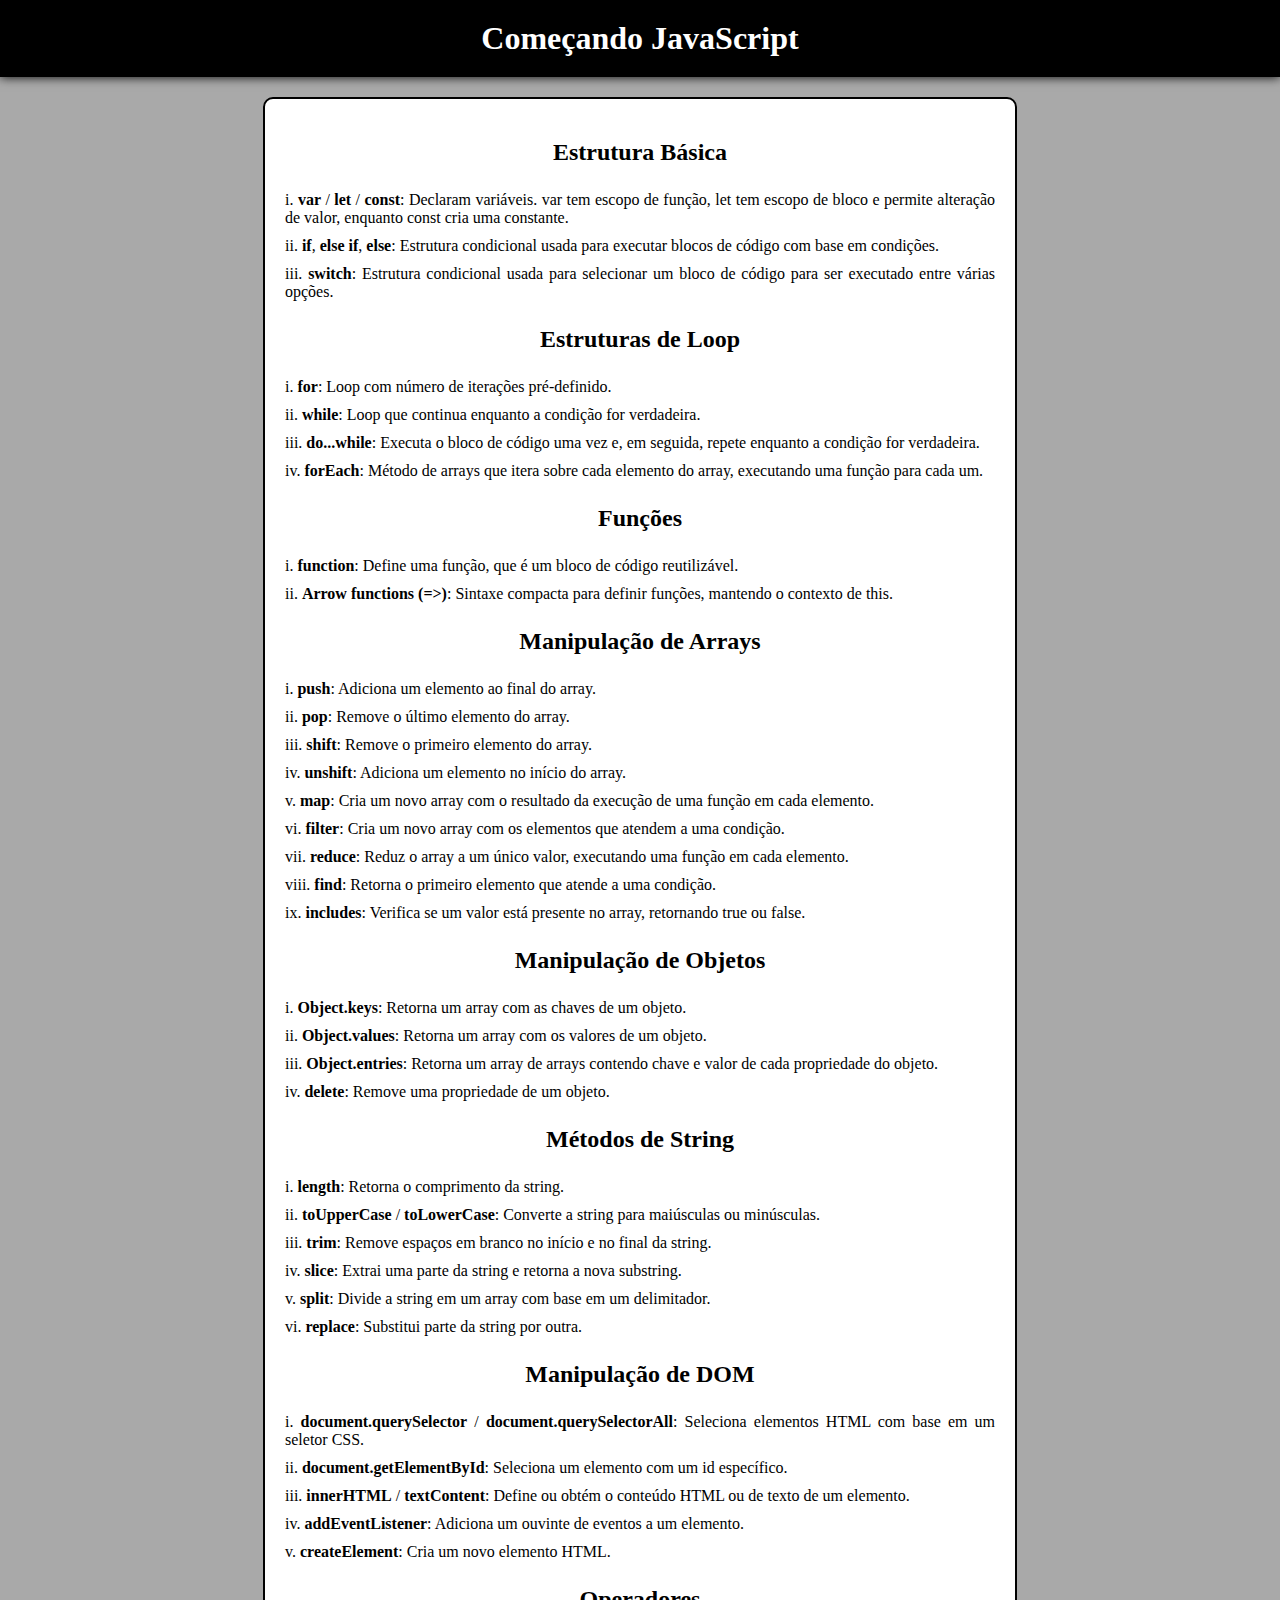
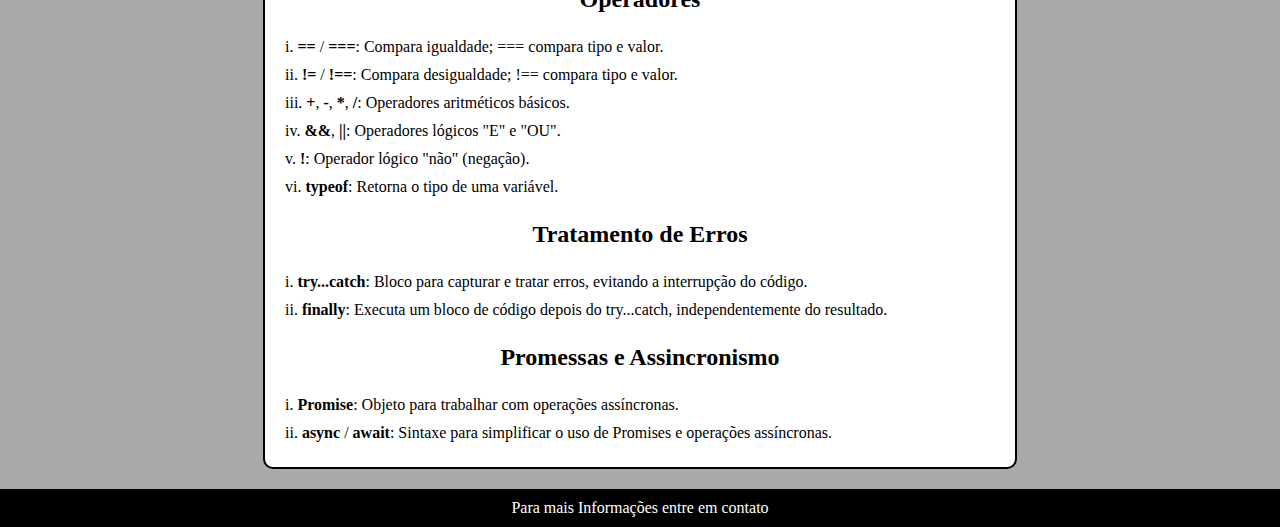
<file: ex_001/index.html>
<!DOCTYPE html>
<html lang="pt-br">
<head>
    <meta charset="UTF-8">
    <meta name="viewport" content="width=device-width, initial-scale=1.0">
    <link rel="stylesheet" href="estilos/style.css">
    <title>JavaScript</title>
</head>
<body>
    <header>
        <h1>
            Começando JavaScript
        </h1>
    </header>
    <main>
        <h2>Estrutura Básica</h2>
        <ul>
            <li><strong>var</strong> / <strong>let</strong> / <strong>const</strong>: Declaram variáveis. <code>var</code> tem escopo de função, <code>let</code> tem escopo de bloco e permite alteração de valor, enquanto <code>const</code> cria uma constante.</li>
            <li><strong>if</strong>, <strong>else if</strong>, <strong>else</strong>: Estrutura condicional usada para executar blocos de código com base em condições.</li>
            <li><strong>switch</strong>: Estrutura condicional usada para selecionar um bloco de código para ser executado entre várias opções.</li>
        </ul>

        <h2>Estruturas de Loop</h2>
        <ul>
            <li><strong>for</strong>: Loop com número de iterações pré-definido.</li>
            <li><strong>while</strong>: Loop que continua enquanto a condição for verdadeira.</li>
            <li><strong>do...while</strong>: Executa o bloco de código uma vez e, em seguida, repete enquanto a condição for verdadeira.</li>
            <li><strong>forEach</strong>: Método de arrays que itera sobre cada elemento do array, executando uma função para cada um.</li>
        </ul>

        <h2>Funções</h2>
        <ul>
            <li><strong>function</strong>: Define uma função, que é um bloco de código reutilizável.</li>
            <li><strong>Arrow functions (<code>=></code>)</strong>: Sintaxe compacta para definir funções, mantendo o contexto de <code>this</code>.</li>
        </ul>

        <h2>Manipulação de Arrays</h2>
        <ul>
            <li><strong>push</strong>: Adiciona um elemento ao final do array.</li>
            <li><strong>pop</strong>: Remove o último elemento do array.</li>
            <li><strong>shift</strong>: Remove o primeiro elemento do array.</li>
            <li><strong>unshift</strong>: Adiciona um elemento no início do array.</li>
            <li><strong>map</strong>: Cria um novo array com o resultado da execução de uma função em cada elemento.</li>
            <li><strong>filter</strong>: Cria um novo array com os elementos que atendem a uma condição.</li>
            <li><strong>reduce</strong>: Reduz o array a um único valor, executando uma função em cada elemento.</li>
            <li><strong>find</strong>: Retorna o primeiro elemento que atende a uma condição.</li>
            <li><strong>includes</strong>: Verifica se um valor está presente no array, retornando <code>true</code> ou <code>false</code>.</li>
        </ul>

        <h2>Manipulação de Objetos</h2>
        <ul>
            <li><strong>Object.keys</strong>: Retorna um array com as chaves de um objeto.</li>
            <li><strong>Object.values</strong>: Retorna um array com os valores de um objeto.</li>
            <li><strong>Object.entries</strong>: Retorna um array de arrays contendo chave e valor de cada propriedade do objeto.</li>
            <li><strong>delete</strong>: Remove uma propriedade de um objeto.</li>
        </ul>

        <h2>Métodos de String</h2>
        <ul>
            <li><strong>length</strong>: Retorna o comprimento da string.</li>
            <li><strong>toUpperCase</strong> / <strong>toLowerCase</strong>: Converte a string para maiúsculas ou minúsculas.</li>
            <li><strong>trim</strong>: Remove espaços em branco no início e no final da string.</li>
            <li><strong>slice</strong>: Extrai uma parte da string e retorna a nova substring.</li>
            <li><strong>split</strong>: Divide a string em um array com base em um delimitador.</li>
            <li><strong>replace</strong>: Substitui parte da string por outra.</li>
        </ul>

        <h2>Manipulação de DOM</h2>
        <ul>
            <li><strong>document.querySelector</strong> / <strong>document.querySelectorAll</strong>: Seleciona elementos HTML com base em um seletor CSS.</li>
            <li><strong>document.getElementById</strong>: Seleciona um elemento com um <code>id</code> específico.</li>
            <li><strong>innerHTML</strong> / <strong>textContent</strong>: Define ou obtém o conteúdo HTML ou de texto de um elemento.</li>
            <li><strong>addEventListener</strong>: Adiciona um ouvinte de eventos a um elemento.</li>
            <li><strong>createElement</strong>: Cria um novo elemento HTML.</li>
        </ul>

        <h2>Operadores</h2>
        <ul>
            <li><strong>==</strong> / <strong>===</strong>: Compara igualdade; <code>===</code> compara tipo e valor.</li>
            <li><strong>!=</strong> / <strong>!==</strong>: Compara desigualdade; <code>!==</code> compara tipo e valor.</li>
            <li><strong>+</strong>, <strong>-</strong>, <strong>*</strong>, <strong>/</strong>: Operadores aritméticos básicos.</li>
            <li><strong>&&</strong>, <strong>||</strong>: Operadores lógicos "E" e "OU".</li>
            <li><strong>!</strong>: Operador lógico "não" (negação).</li>
            <li><strong>typeof</strong>: Retorna o tipo de uma variável.</li>
        </ul>

        <h2>Tratamento de Erros</h2>
        <ul>
            <li><strong>try...catch</strong>: Bloco para capturar e tratar erros, evitando a interrupção do código.</li>
            <li><strong>finally</strong>: Executa um bloco de código depois do <code>try...catch</code>, independentemente do resultado.</li>
        </ul>

        <h2>Promessas e Assincronismo</h2>
        <ul>
            <li><strong>Promise</strong>: Objeto para trabalhar com operações assíncronas.</li>
            <li><strong>async</strong> / <strong>await</strong>: Sintaxe para simplificar o uso de Promises e operações assíncronas.</li>
        </ul>
    </main>
    <footer>
        <p><a href="#">Para mais Informações entre em contato</a></p>
    </footer>
    <script>
        window.alert("Parabéns por começar JavaScript")
    </script>    
</body>
</html>
</file>
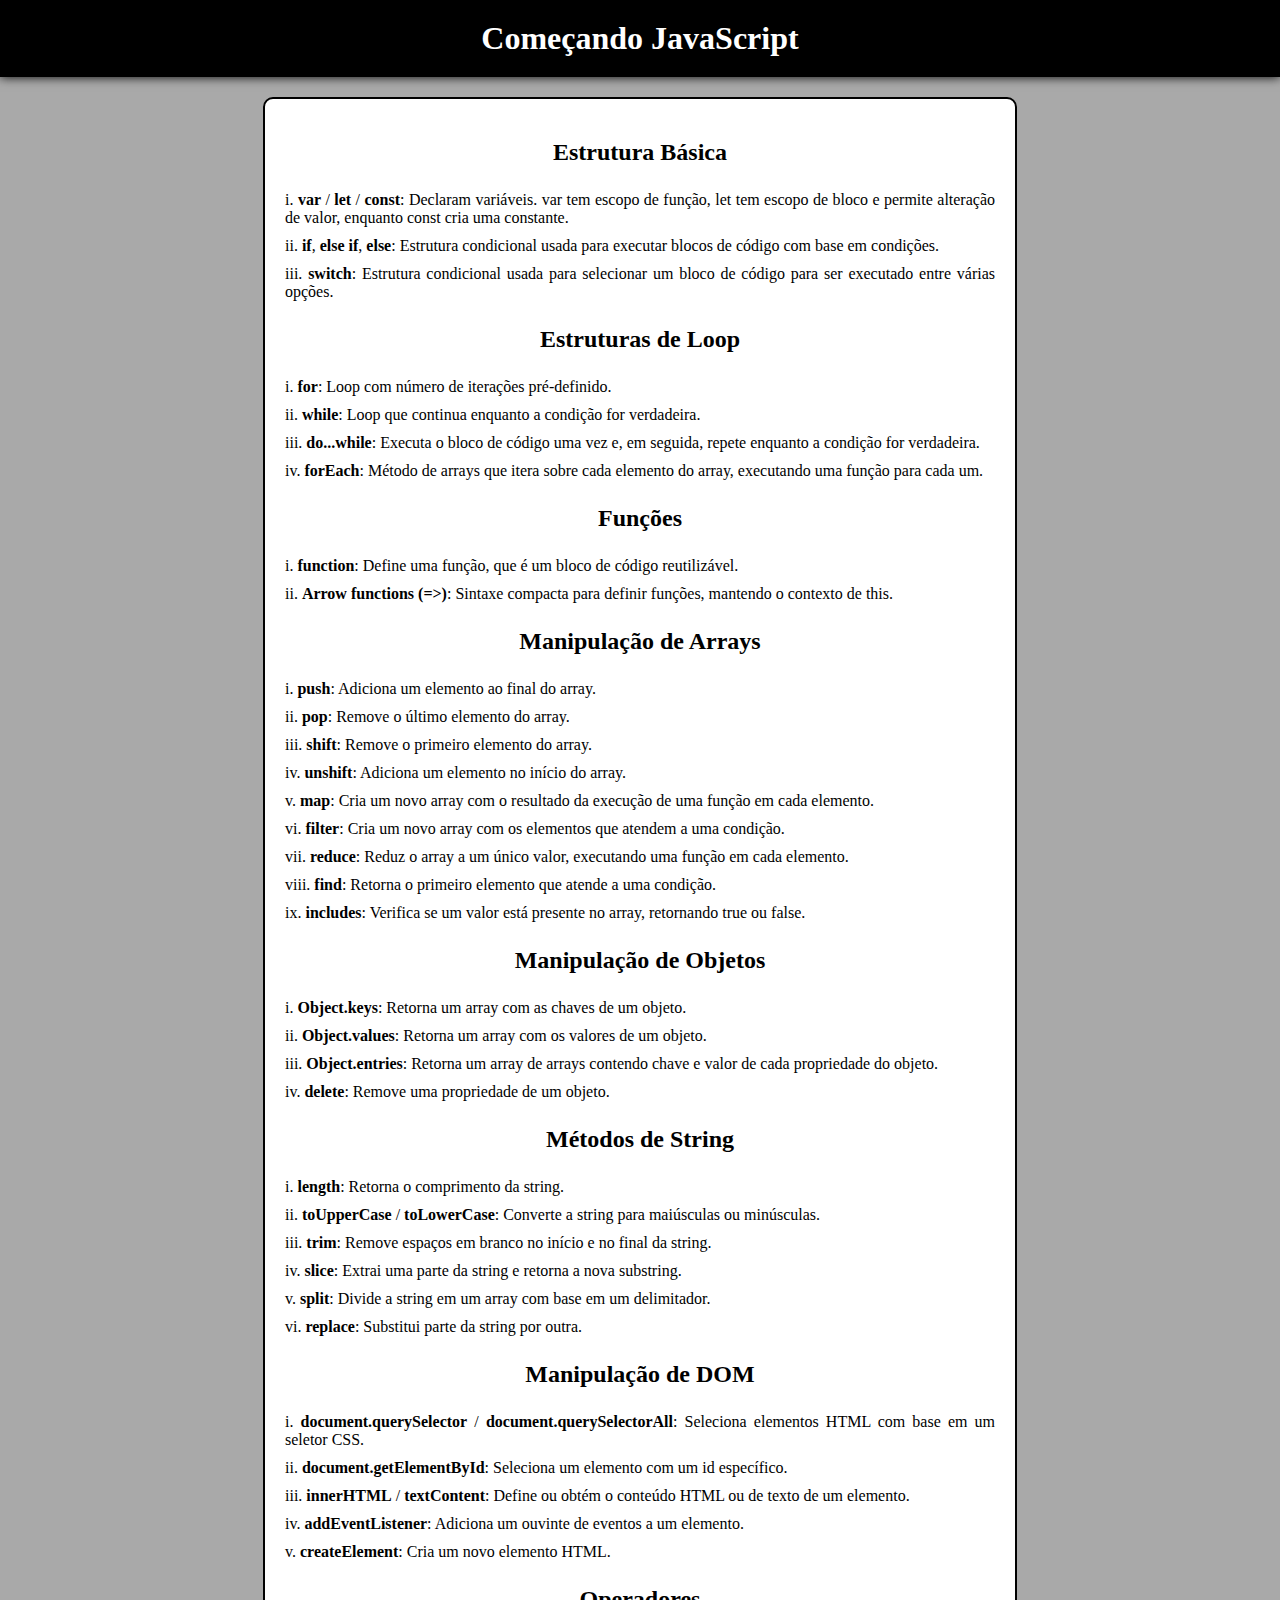
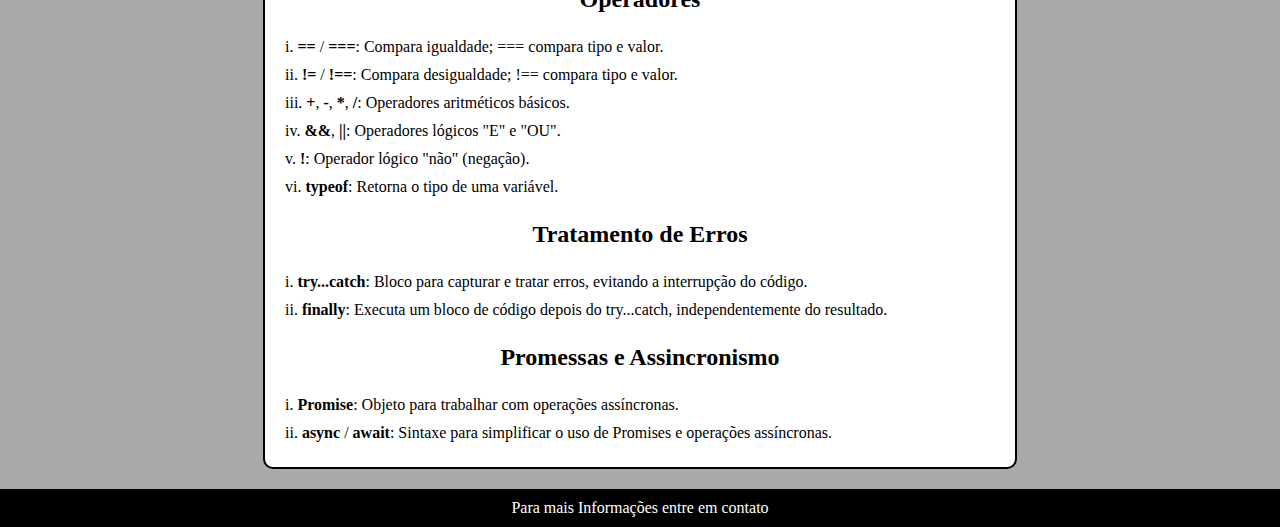
<file: ex_002/index.html>
<!DOCTYPE html>
<html lang="pt-br">
<head>
    <meta charset="UTF-8">
    <meta name="viewport" content="width=device-width, initial-scale=1.0">
    <link rel="stylesheet" href="estilos/style.css">
    <title>JavaScript</title>
</head>
<body>
    <header>
        <h1>
            Começando JavaScript
        </h1>
    </header>
    <main>
        <h2>Estrutura Básica</h2>
        <ul>
            <li><strong>var</strong> / <strong>let</strong> / <strong>const</strong>: Declaram variáveis. <code>var</code> tem escopo de função, <code>let</code> tem escopo de bloco e permite alteração de valor, enquanto <code>const</code> cria uma constante.</li>
            <li><strong>if</strong>, <strong>else if</strong>, <strong>else</strong>: Estrutura condicional usada para executar blocos de código com base em condições.</li>
            <li><strong>switch</strong>: Estrutura condicional usada para selecionar um bloco de código para ser executado entre várias opções.</li>
        </ul>

        <h2>Estruturas de Loop</h2>
        <ul>
            <li><strong>for</strong>: Loop com número de iterações pré-definido.</li>
            <li><strong>while</strong>: Loop que continua enquanto a condição for verdadeira.</li>
            <li><strong>do...while</strong>: Executa o bloco de código uma vez e, em seguida, repete enquanto a condição for verdadeira.</li>
            <li><strong>forEach</strong>: Método de arrays que itera sobre cada elemento do array, executando uma função para cada um.</li>
        </ul>

        <h2>Funções</h2>
        <ul>
            <li><strong>function</strong>: Define uma função, que é um bloco de código reutilizável.</li>
            <li><strong>Arrow functions (<code>=></code>)</strong>: Sintaxe compacta para definir funções, mantendo o contexto de <code>this</code>.</li>
        </ul>

        <h2>Manipulação de Arrays</h2>
        <ul>
            <li><strong>push</strong>: Adiciona um elemento ao final do array.</li>
            <li><strong>pop</strong>: Remove o último elemento do array.</li>
            <li><strong>shift</strong>: Remove o primeiro elemento do array.</li>
            <li><strong>unshift</strong>: Adiciona um elemento no início do array.</li>
            <li><strong>map</strong>: Cria um novo array com o resultado da execução de uma função em cada elemento.</li>
            <li><strong>filter</strong>: Cria um novo array com os elementos que atendem a uma condição.</li>
            <li><strong>reduce</strong>: Reduz o array a um único valor, executando uma função em cada elemento.</li>
            <li><strong>find</strong>: Retorna o primeiro elemento que atende a uma condição.</li>
            <li><strong>includes</strong>: Verifica se um valor está presente no array, retornando <code>true</code> ou <code>false</code>.</li>
        </ul>

        <h2>Manipulação de Objetos</h2>
        <ul>
            <li><strong>Object.keys</strong>: Retorna um array com as chaves de um objeto.</li>
            <li><strong>Object.values</strong>: Retorna um array com os valores de um objeto.</li>
            <li><strong>Object.entries</strong>: Retorna um array de arrays contendo chave e valor de cada propriedade do objeto.</li>
            <li><strong>delete</strong>: Remove uma propriedade de um objeto.</li>
        </ul>

        <h2>Métodos de String</h2>
        <ul>
            <li><strong>length</strong>: Retorna o comprimento da string.</li>
            <li><strong>toUpperCase</strong> / <strong>toLowerCase</strong>: Converte a string para maiúsculas ou minúsculas.</li>
            <li><strong>trim</strong>: Remove espaços em branco no início e no final da string.</li>
            <li><strong>slice</strong>: Extrai uma parte da string e retorna a nova substring.</li>
            <li><strong>split</strong>: Divide a string em um array com base em um delimitador.</li>
            <li><strong>replace</strong>: Substitui parte da string por outra.</li>
        </ul>

        <h2>Manipulação de DOM</h2>
        <ul>
            <li><strong>document.querySelector</strong> / <strong>document.querySelectorAll</strong>: Seleciona elementos HTML com base em um seletor CSS.</li>
            <li><strong>document.getElementById</strong>: Seleciona um elemento com um <code>id</code> específico.</li>
            <li><strong>innerHTML</strong> / <strong>textContent</strong>: Define ou obtém o conteúdo HTML ou de texto de um elemento.</li>
            <li><strong>addEventListener</strong>: Adiciona um ouvinte de eventos a um elemento.</li>
            <li><strong>createElement</strong>: Cria um novo elemento HTML.</li>
        </ul>

        <h2>Operadores</h2>
        <ul>
            <li><strong>==</strong> / <strong>===</strong>: Compara igualdade; <code>===</code> compara tipo e valor.</li>
            <li><strong>!=</strong> / <strong>!==</strong>: Compara desigualdade; <code>!==</code> compara tipo e valor.</li>
            <li><strong>+</strong>, <strong>-</strong>, <strong>*</strong>, <strong>/</strong>: Operadores aritméticos básicos.</li>
            <li><strong>&&</strong>, <strong>||</strong>: Operadores lógicos "E" e "OU".</li>
            <li><strong>!</strong>: Operador lógico "não" (negação).</li>
            <li><strong>typeof</strong>: Retorna o tipo de uma variável.</li>
        </ul>

        <h2>Tratamento de Erros</h2>
        <ul>
            <li><strong>try...catch</strong>: Bloco para capturar e tratar erros, evitando a interrupção do código.</li>
            <li><strong>finally</strong>: Executa um bloco de código depois do <code>try...catch</code>, independentemente do resultado.</li>
        </ul>

        <h2>Promessas e Assincronismo</h2>
        <ul>
            <li><strong>Promise</strong>: Objeto para trabalhar com operações assíncronas.</li>
            <li><strong>async</strong> / <strong>await</strong>: Sintaxe para simplificar o uso de Promises e operações assíncronas.</li>
        </ul>
    </main>
    <footer>
        <p><a href="#">Para mais Informações entre em contato</a></p>
    </footer>
    <script>
        var nome = window.prompt("Qual o seu nome?")
        window.alert("Tenha bons estudos " + nome + ", é um prazer ter você conosco!!")
    </script>    
</body>
</html>
</file>
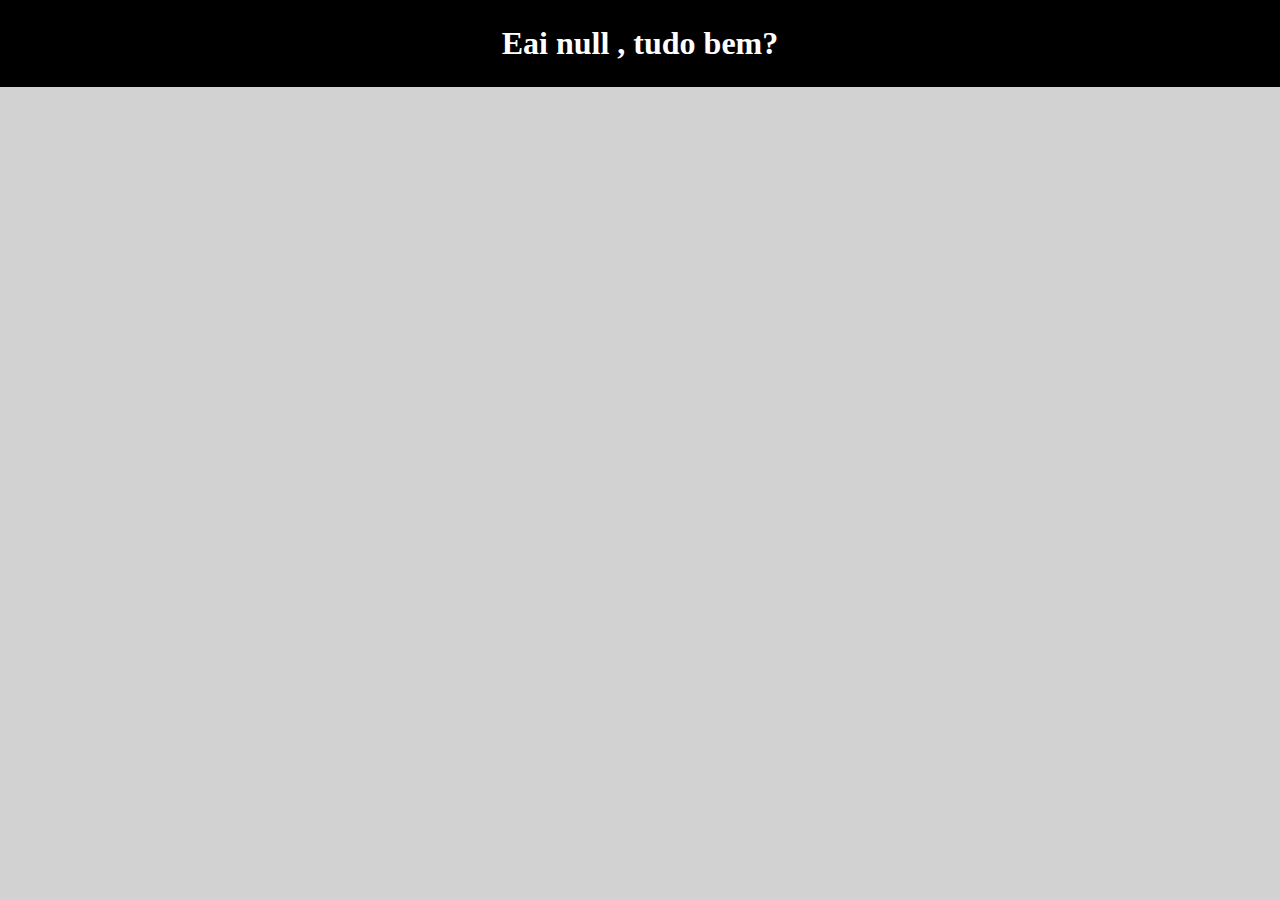
<file: ex_003/index.html>
<!DOCTYPE html>
<html lang="pt-br">
<head>
    <meta charset="UTF-8">
    <meta name="viewport" content="width=device-width, initial-scale=1.0">
    <title>ex003</title>
    <style>
        *{
            font-family: cursive;
            padding: 0px;
            margin: 0px;
        }

        body{
            background-color: rgba(169, 169, 169, 0.521);
        }

        header{
            color: white;
            text-align: center;
            padding: 25px;
            background-color: black;
        }

        main{
            height: 100vh;
            background-color: white;
            width: 750px;
            margin: 20px 0px;
            border-radius: 15px;
            border: 1 solid black;
            margin: auto;
            text-align: center;
        }

        main h1{
            padding-top: 5px;
        }

    </style>
</head>
<body>
    <script>
        /* esse jeito abaixo ta errado ksksksk */
        var nome = window.prompt("Qual seu Nome: ")
        document.write(`<header><h1> Eai <strong> ${nome} <strong>, tudo bem?</h1></header>`)

        document.write(`<main><h1>Seu nome tem ${nome.length} letras</h1></main>`)
    </script>
</body>
</html>
</file>
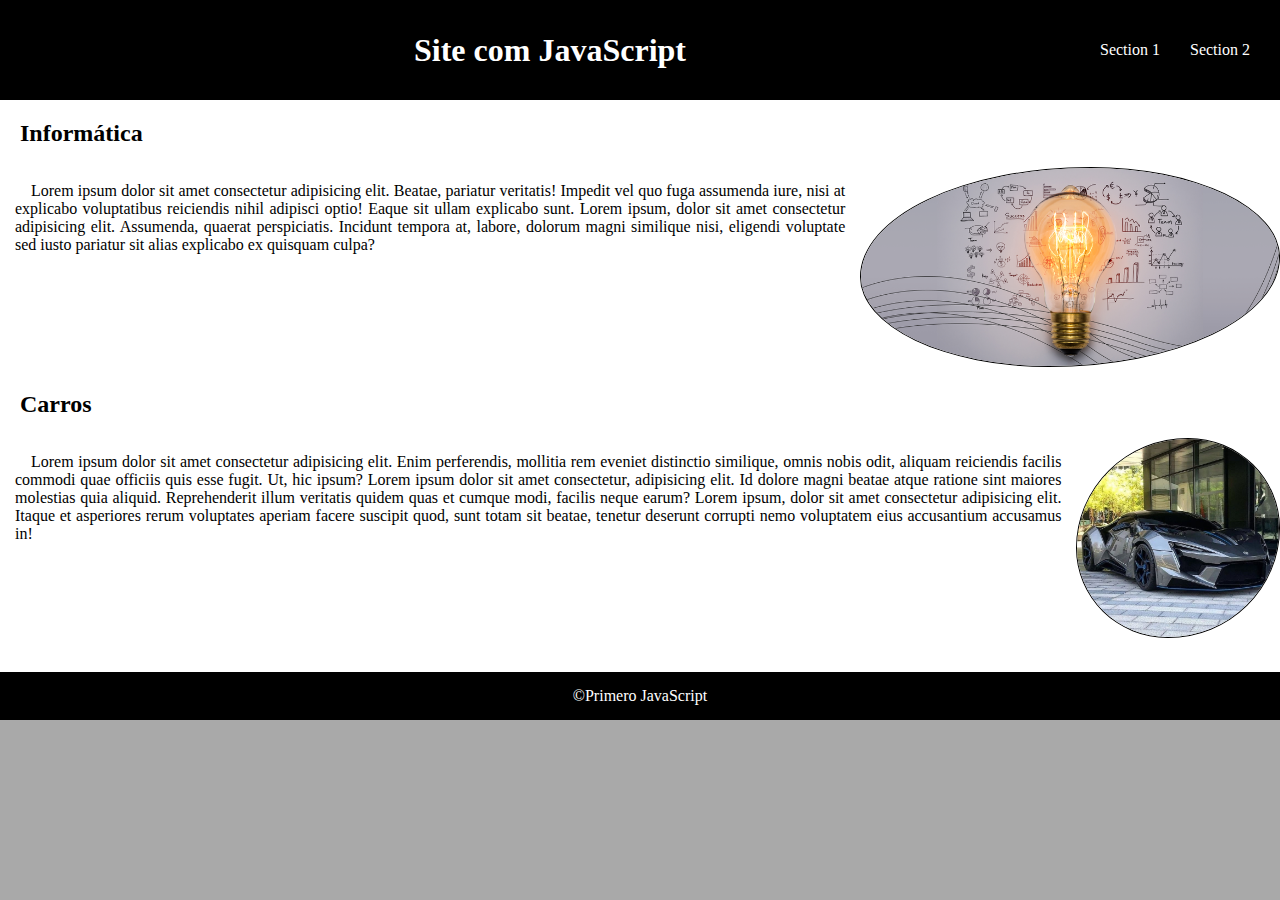
<file: ex_004/index.html>
<!DOCTYPE html>
<html lang="pt-br">
<head>
    <meta charset="UTF-8">
    <meta name="viewport" content="width=device-width, initial-scale=1.0">
    <link rel="stylesheet" href="estilos/style.css">
    <title>Teste</title>
</head>
<body>
    <header>
        <h1>Site com JavaScript</h1>
        <nav>
            <ul>
                <li><a href="#">Section 1</a></li>
                <li><a href="#">Section 2</a></li>
            </ul>
        </nav>
    </header>
    <main>
        <section>
            <h2>Informática</h2>
            <div>
                <p>Lorem ipsum dolor sit amet consectetur adipisicing elit. Beatae, pariatur veritatis! Impedit vel quo fuga assumenda iure, nisi at explicabo voluptatibus reiciendis nihil adipisci optio! Eaque sit ullam explicabo sunt. Lorem ipsum, dolor sit amet consectetur adipisicing elit. Assumenda, quaerat perspiciatis. Incidunt tempora at, labore, dolorum magni similique nisi, eligendi voluptate sed iusto pariatur sit alias explicabo ex quisquam culpa?</p>
                <article>
                    <img src="img/lampada.png" alt="Lampada">
                </article>
            </div>
        </section>
        <section>
            <h2>Carros</h2>
            <div>
                <p>Lorem ipsum dolor sit amet consectetur adipisicing elit. Enim perferendis, mollitia rem eveniet distinctio similique, omnis nobis odit, aliquam reiciendis facilis commodi quae officiis quis esse fugit. Ut, hic ipsum? Lorem ipsum dolor sit amet consectetur, adipisicing elit. Id dolore magni beatae atque ratione sint maiores molestias quia aliquid. Reprehenderit illum veritatis quidem quas et cumque modi, facilis neque earum? Lorem ipsum, dolor sit amet consectetur adipisicing elit. Itaque et asperiores rerum voluptates aperiam facere suscipit quod, sunt totam sit beatae, tenetur deserunt corrupti nemo voluptatem eius accusantium accusamus in!</p>
                <article>
                    <img src="img/carro.jpg" alt="Carro de luxo">
                </article>
            </div>
        </section>
    </main>
    <footer>&copy;Primero JavaScript</footer>
    <script>
        var a = window.document.getElementsByTagName('img')[0]
            a.addEventListener('mouseenter', borda)
            a.addEventListener('mouseout', sair)

        function borda(){
            a.style.border = '20px solid red'
        }

        function sair(){
            a.style.border = 'none'
        }
    </script>
</body>
</html>
</file>
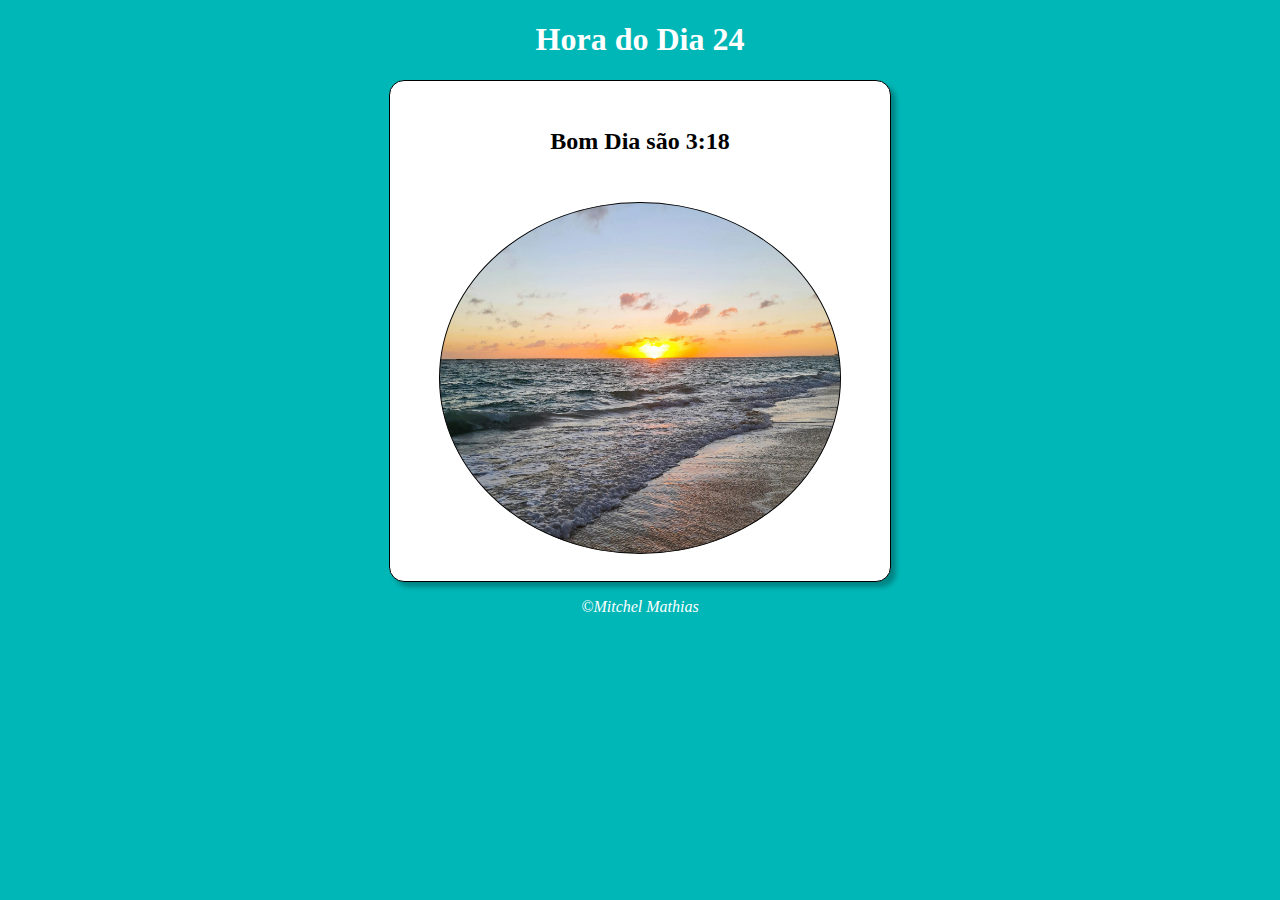
<file: ex_006/sit Horas/index.html>
<!DOCTYPE html>
<html lang="pt-br">
<head>
    <meta charset="UTF-8">
    <meta name="viewport" content="width=device-width, initial-scale=1.0">
    <link rel="stylesheet" href="estilos/style.css">
    <title>Hora do Dia</title>
</head>
<body>
    <header>
        <h1 id="day">Hora do Dia</h1>
    </header>
    <main>
        <div>
            <h2 id="msg">Hora do dia</h2>
        </div>
        <div id="img">

        </div>
    </main>
    <footer>
        <p>&copy;Mitchel Mathias</p>
    </footer>
    <script src="javaScript/script.js"></script>
</body>
</html>
</file>
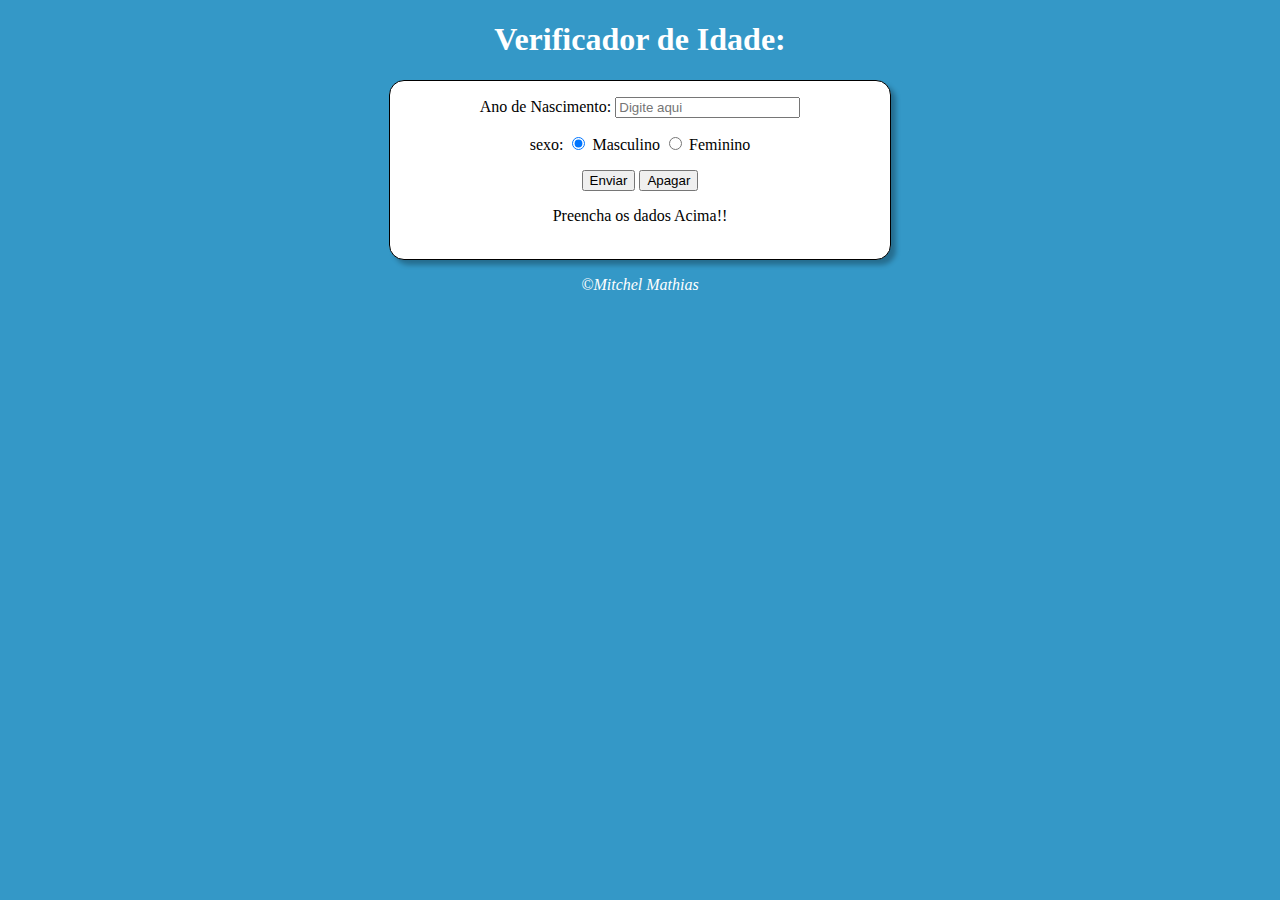
<file: ex_006/Sit pessoas/index.html>
<!DOCTYPE html>
<html lang="pt-br">
<head>
    <meta charset="UTF-8">
    <meta name="viewport" content="width=device-width, initial-scale=1.0">
    <link rel="stylesheet" href="estilos/style.css">
    <title>Pessoas</title>
</head>
<body>
    <header>
        <h1>Verificador de Idade:</h1>
    </header>
    <main>
        <div>
            <form action="#">
                <p>
                    <label for="ano">Ano de Nascimento:</label>
                    <input id="ano" type="number" placeholder="Digite aqui" required>
                </p>
                <p>
                    sexo:
                    <input id="masculino" name="sexo" type="radio" checked>
                    <label for="masculino">Masculino</label>

                    <input id="feminino" name="sexo" type="radio">
                    <label for="feminino">Feminino</label>
                </p>
                <p>
                    <button id="enviar" type="submit">Enviar</button>
                    <button type="reset">Apagar</button>
                </p>
            </form>
        </div>
        <div>
            <p id="resp">Preencha os dados Acima!!</p><br>
        </div>
    </main>
    <footer>
        <p>&copy;Mitchel Mathias</p>
    </footer>
    <script src="javaScript/script.js"></script>
</body>
</html>
</file>
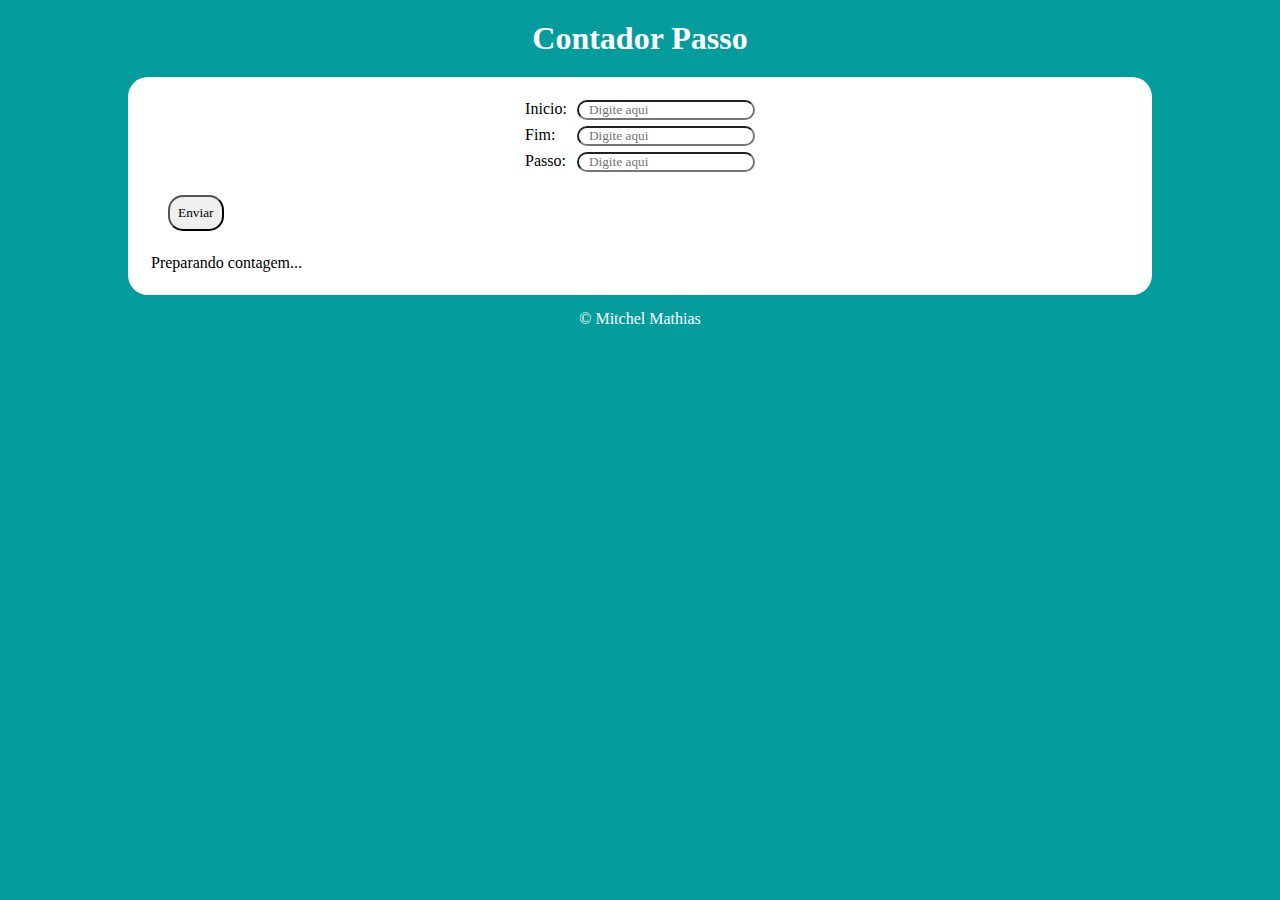
<file: ex_007/Contador/index.html>
<!DOCTYPE html>
<html lang="pt-br">
<head>
    <meta charset="UTF-8">
    <meta name="viewport" content="width=device-width, initial-scale=1.0">
    <link rel="stylesheet" href="estilos/style.css">
    <title>Contador</title>
</head>
<body>
    <header>
        <h1>Contador Passo</h1>
    </header>
    <main>
        <section class="formulario">
            <div>
                <p>
                    <label for="inicio">Inicio: </label>
                    <input id="inicio" type="number" placeholder="Digite aqui">
                </p>
                <p>
                    <label for="fim">Fim: </label>
                    <input id="fim" type="number" placeholder="Digite aqui">
                </p>
                <p>
                    <label for="passo">Passo:</label>
                    <input type="number" id="passo" placeholder="Digite aqui">
                </p>      
            </div>
        </section>
        <section>
            <button id="enviar" type="submit">Enviar</button>
            <div id="retorno">
                <p>
                    Preparando contagem...
                </p>
            </div>
        </section>
    </main>
    <footer>
        &copy; Mitchel Mathias
    </footer>
    <script src="JavaScript/script.js"></script>
</body>
</html>
</file>
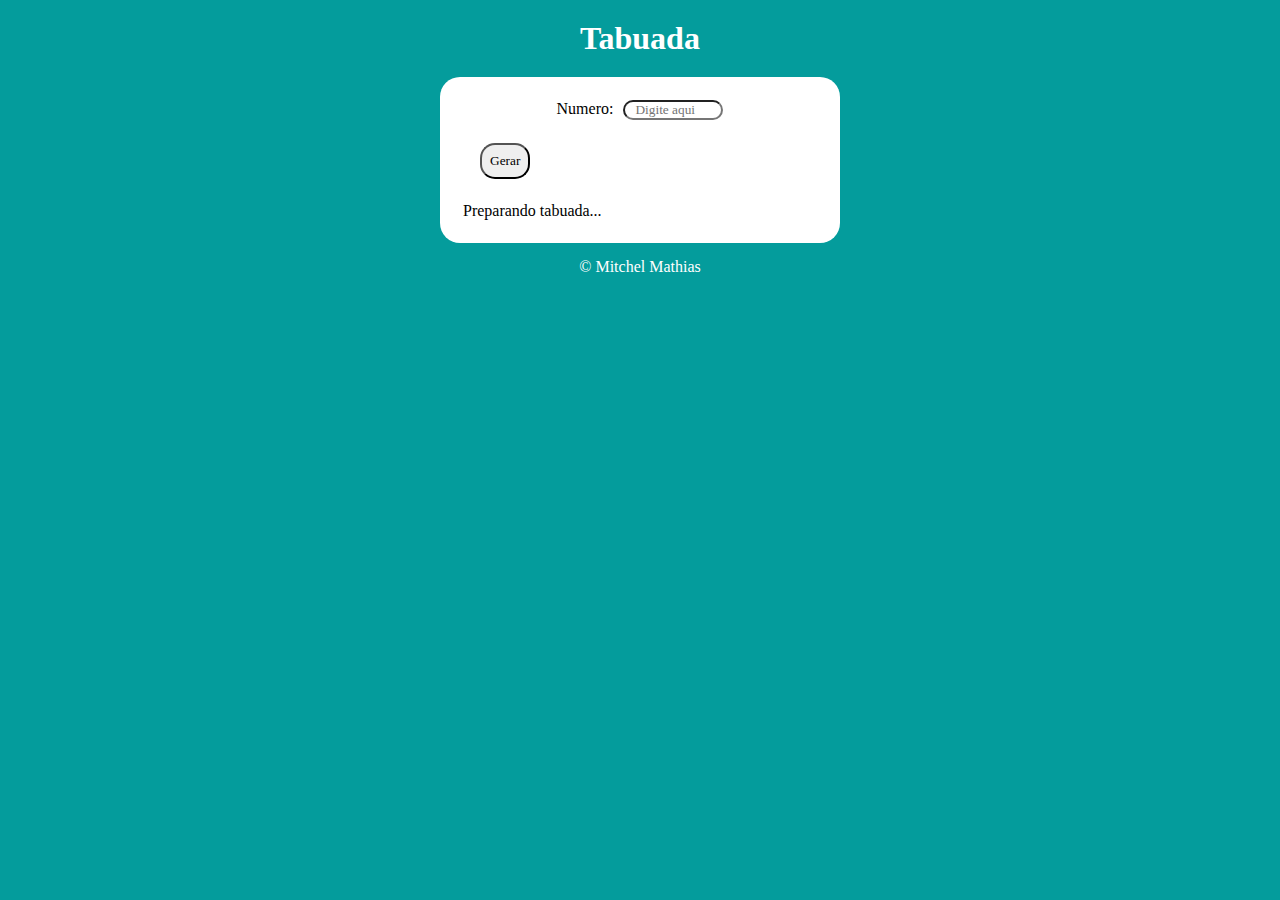
<file: ex_007/tabuada/index.html>
<!DOCTYPE html>
<html lang="pt-br">
<head>
    <meta charset="UTF-8">
    <meta name="viewport" content="width=device-width, initial-scale=1.0">
    <link rel="stylesheet" href="estilos/style.css">
    <title>Tabuada</title>
</head>
<body>
    <header>
        <h1>Tabuada</h1>
    </header>
    <main>
        <section class="formulario">
            <div>
                <p>
                    <label for="num">Numero: </label>
                    <input id="num" type="number" placeholder="Digite aqui">
                </p>
            </div>
        </section>
        <section>
            <button id="gerar" type="submit">Gerar</button>
            <div id="retorno">
                <p>
                    Preparando tabuada...
                </p>
            </div>
        </section>
    </main>
    <footer>
        &copy; Mitchel Mathias
    </footer>
    <script src="JavaScript/script.js"></script>
</body>
</html>
</file>
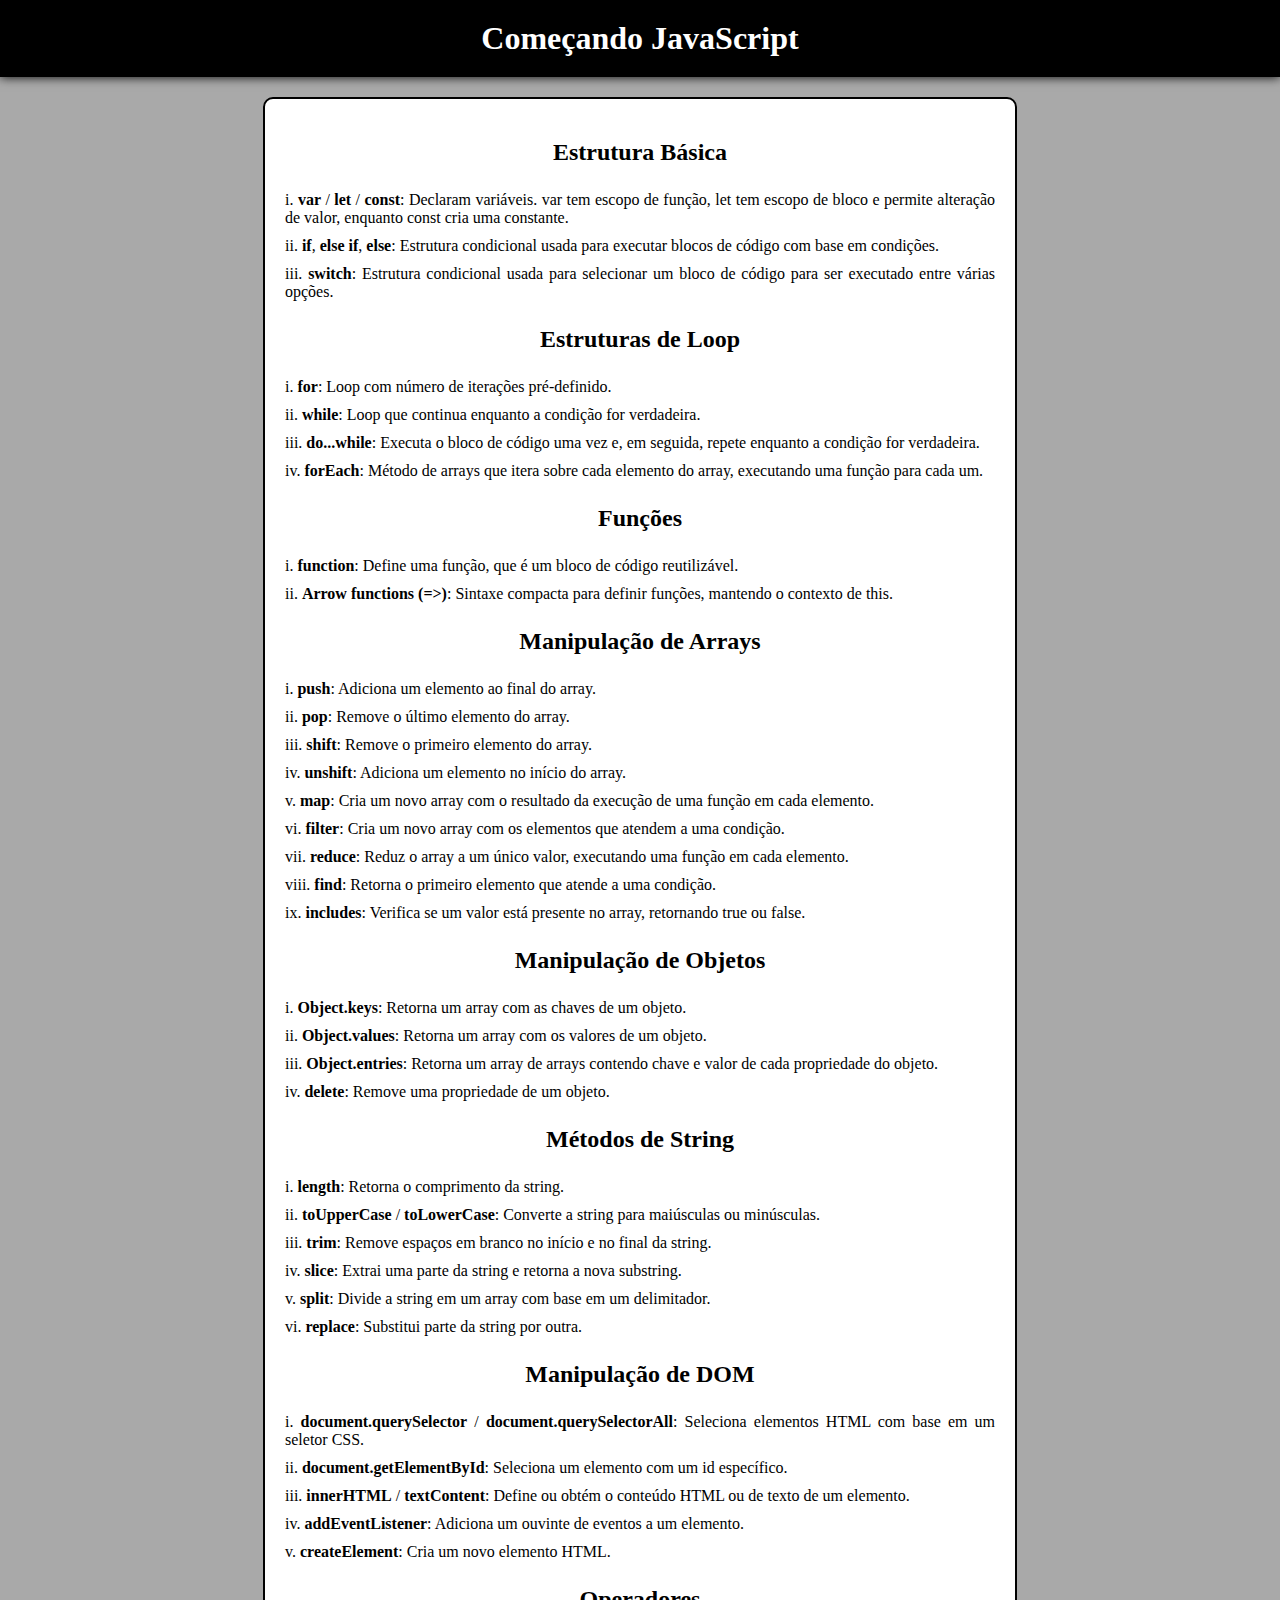
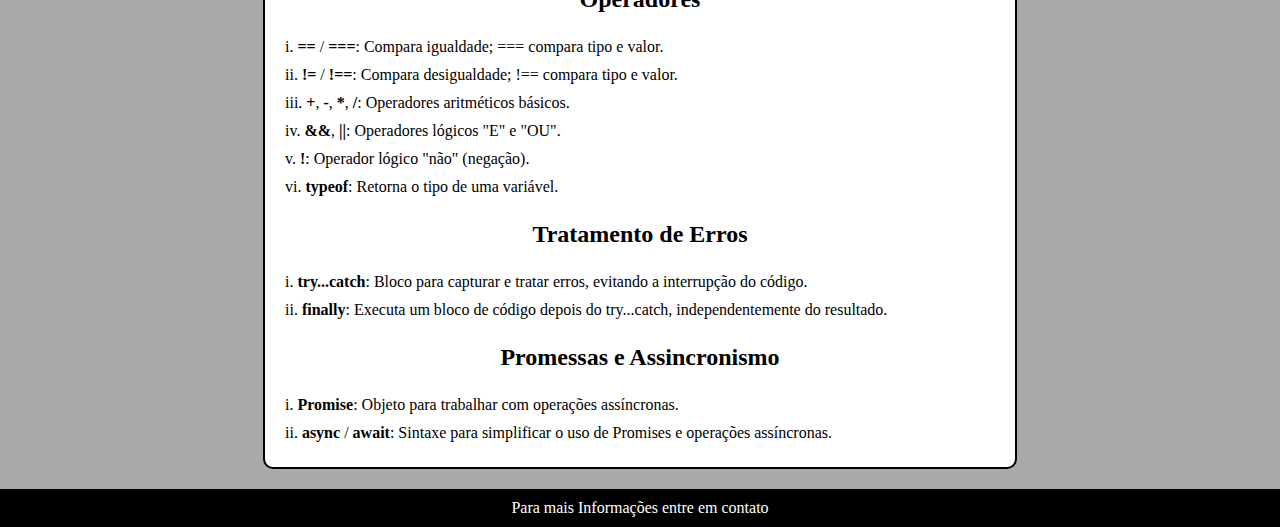
<file: ex_002/index02.html>
<!DOCTYPE html>
<html lang="pt-br">
<head>
    <meta charset="UTF-8">
    <meta name="viewport" content="width=device-width, initial-scale=1.0">
    <link rel="stylesheet" href="estilos/style.css">
    <title>JavaScript</title>
</head>
<body>
    <header>
        <h1>
            Começando JavaScript
        </h1>
    </header>
    <main>
        <h2>Estrutura Básica</h2>
        <ul>
            <li><strong>var</strong> / <strong>let</strong> / <strong>const</strong>: Declaram variáveis. <code>var</code> tem escopo de função, <code>let</code> tem escopo de bloco e permite alteração de valor, enquanto <code>const</code> cria uma constante.</li>
            <li><strong>if</strong>, <strong>else if</strong>, <strong>else</strong>: Estrutura condicional usada para executar blocos de código com base em condições.</li>
            <li><strong>switch</strong>: Estrutura condicional usada para selecionar um bloco de código para ser executado entre várias opções.</li>
        </ul>

        <h2>Estruturas de Loop</h2>
        <ul>
            <li><strong>for</strong>: Loop com número de iterações pré-definido.</li>
            <li><strong>while</strong>: Loop que continua enquanto a condição for verdadeira.</li>
            <li><strong>do...while</strong>: Executa o bloco de código uma vez e, em seguida, repete enquanto a condição for verdadeira.</li>
            <li><strong>forEach</strong>: Método de arrays que itera sobre cada elemento do array, executando uma função para cada um.</li>
        </ul>

        <h2>Funções</h2>
        <ul>
            <li><strong>function</strong>: Define uma função, que é um bloco de código reutilizável.</li>
            <li><strong>Arrow functions (<code>=></code>)</strong>: Sintaxe compacta para definir funções, mantendo o contexto de <code>this</code>.</li>
        </ul>

        <h2>Manipulação de Arrays</h2>
        <ul>
            <li><strong>push</strong>: Adiciona um elemento ao final do array.</li>
            <li><strong>pop</strong>: Remove o último elemento do array.</li>
            <li><strong>shift</strong>: Remove o primeiro elemento do array.</li>
            <li><strong>unshift</strong>: Adiciona um elemento no início do array.</li>
            <li><strong>map</strong>: Cria um novo array com o resultado da execução de uma função em cada elemento.</li>
            <li><strong>filter</strong>: Cria um novo array com os elementos que atendem a uma condição.</li>
            <li><strong>reduce</strong>: Reduz o array a um único valor, executando uma função em cada elemento.</li>
            <li><strong>find</strong>: Retorna o primeiro elemento que atende a uma condição.</li>
            <li><strong>includes</strong>: Verifica se um valor está presente no array, retornando <code>true</code> ou <code>false</code>.</li>
        </ul>

        <h2>Manipulação de Objetos</h2>
        <ul>
            <li><strong>Object.keys</strong>: Retorna um array com as chaves de um objeto.</li>
            <li><strong>Object.values</strong>: Retorna um array com os valores de um objeto.</li>
            <li><strong>Object.entries</strong>: Retorna um array de arrays contendo chave e valor de cada propriedade do objeto.</li>
            <li><strong>delete</strong>: Remove uma propriedade de um objeto.</li>
        </ul>

        <h2>Métodos de String</h2>
        <ul>
            <li><strong>length</strong>: Retorna o comprimento da string.</li>
            <li><strong>toUpperCase</strong> / <strong>toLowerCase</strong>: Converte a string para maiúsculas ou minúsculas.</li>
            <li><strong>trim</strong>: Remove espaços em branco no início e no final da string.</li>
            <li><strong>slice</strong>: Extrai uma parte da string e retorna a nova substring.</li>
            <li><strong>split</strong>: Divide a string em um array com base em um delimitador.</li>
            <li><strong>replace</strong>: Substitui parte da string por outra.</li>
        </ul>

        <h2>Manipulação de DOM</h2>
        <ul>
            <li><strong>document.querySelector</strong> / <strong>document.querySelectorAll</strong>: Seleciona elementos HTML com base em um seletor CSS.</li>
            <li><strong>document.getElementById</strong>: Seleciona um elemento com um <code>id</code> específico.</li>
            <li><strong>innerHTML</strong> / <strong>textContent</strong>: Define ou obtém o conteúdo HTML ou de texto de um elemento.</li>
            <li><strong>addEventListener</strong>: Adiciona um ouvinte de eventos a um elemento.</li>
            <li><strong>createElement</strong>: Cria um novo elemento HTML.</li>
        </ul>

        <h2>Operadores</h2>
        <ul>
            <li><strong>==</strong> / <strong>===</strong>: Compara igualdade; <code>===</code> compara tipo e valor.</li>
            <li><strong>!=</strong> / <strong>!==</strong>: Compara desigualdade; <code>!==</code> compara tipo e valor.</li>
            <li><strong>+</strong>, <strong>-</strong>, <strong>*</strong>, <strong>/</strong>: Operadores aritméticos básicos.</li>
            <li><strong>&&</strong>, <strong>||</strong>: Operadores lógicos "E" e "OU".</li>
            <li><strong>!</strong>: Operador lógico "não" (negação).</li>
            <li><strong>typeof</strong>: Retorna o tipo de uma variável.</li>
        </ul>

        <h2>Tratamento de Erros</h2>
        <ul>
            <li><strong>try...catch</strong>: Bloco para capturar e tratar erros, evitando a interrupção do código.</li>
            <li><strong>finally</strong>: Executa um bloco de código depois do <code>try...catch</code>, independentemente do resultado.</li>
        </ul>

        <h2>Promessas e Assincronismo</h2>
        <ul>
            <li><strong>Promise</strong>: Objeto para trabalhar com operações assíncronas.</li>
            <li><strong>async</strong> / <strong>await</strong>: Sintaxe para simplificar o uso de Promises e operações assíncronas.</li>
        </ul>
    </main>
    <footer>
        <p><a href="#">Para mais Informações entre em contato</a></p>
    </footer>
    <script>
        var nome = window.prompt("Qual o seu nome?")
        window.alert("Tenha bons estudos " + nome + ", é um prazer ter você conosco!!")

        /*var n1 = Number.parseFloat(window.prompt("Digite um número: "))
        var n2 = Number.parseFloat(window.prompt("Digite outro número: "))
        */

        var n1 = window.prompt("Digite um número: ")
        var n2 = window.prompt("Digite outro número: ")
        var n1 = Number.parseFloat(n1)
        var n2 = Number.parseFloat(n2)
        var s = n1 + n2
        window.alert(`O resultado de ${n1} + ${n2} é ${s}`)
    </script> 
</body>
</html>
</file>
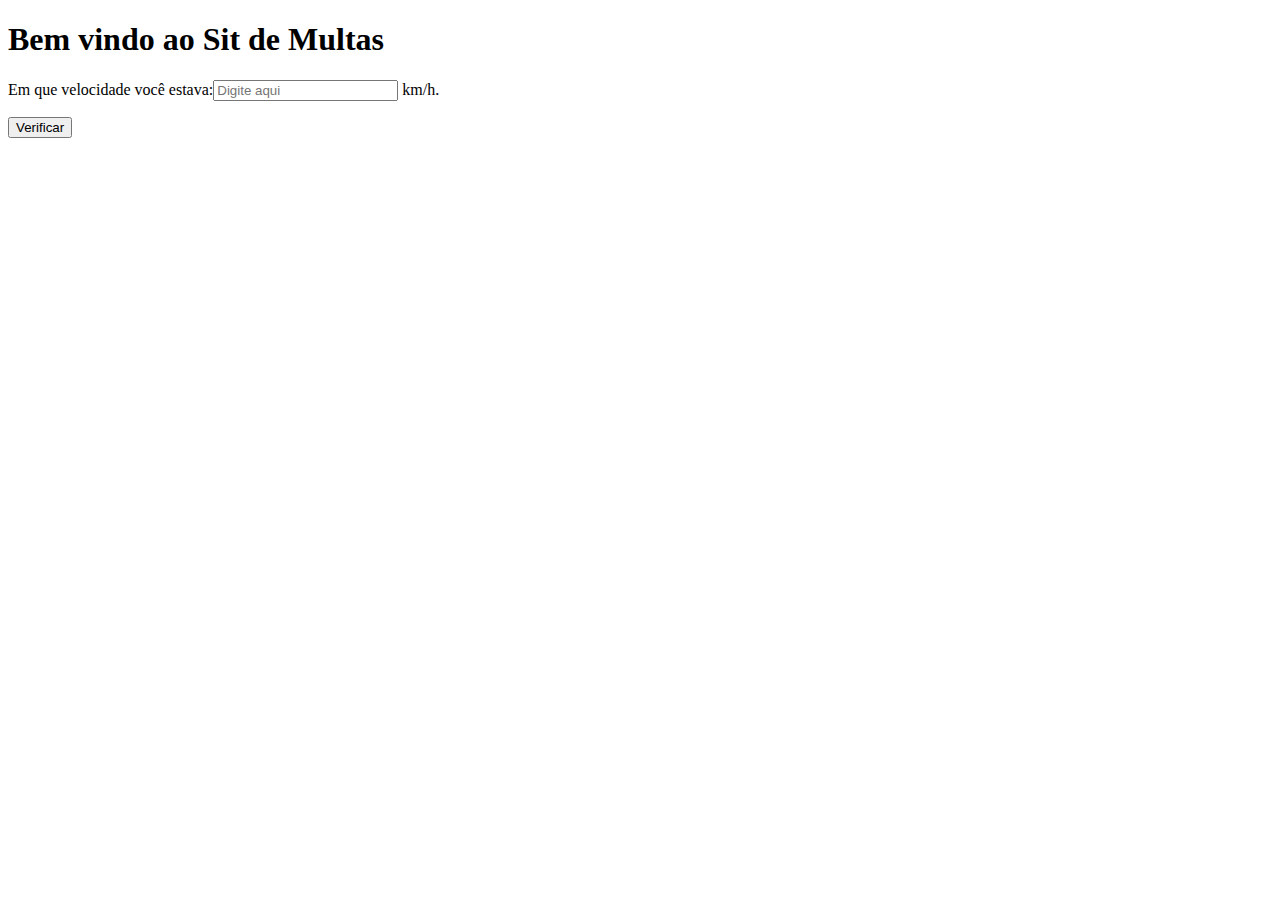
<file: ex_005/detran.html>
<!DOCTYPE html>
<html lang="pt-br">
<head>
    <meta charset="UTF-8">
    <meta name="viewport" content="width=device-width, initial-scale=1.0">
    <title>Detran</title>
</head>
<body>
    <main>
        <h1>
            Bem vindo ao Sit de Multas
        </h1>
        <form action="#">
            <p><label for="vel">Em que velocidade você estava:</label><input type="number" id="vel" name="vel" placeholder="Digite aqui"> km/h.</p>
            <input type="button" value="Verificar">
        </form>
        <p id="res"></p>
    </main>
    <script>
        document.getElementsByTagName('input')[1].addEventListener('click',calcular)

        function calcular(){
            var s1 = window.document.getElementById('vel')
            var v1 = parseInt(s1.value)
            var res = window.document.getElementById('res')

            res.innerHTML = `você estava a ${v1} km/h.`

            if ( v1 > 80){
                res.innerHTML += '<p>E foi Multado!!!</p>'
            }
            else{
                res.innerHTML += '<p>Não foi dessa vez!!!</p>'
            }
        }
    </script>
</body>
</html>
</file>
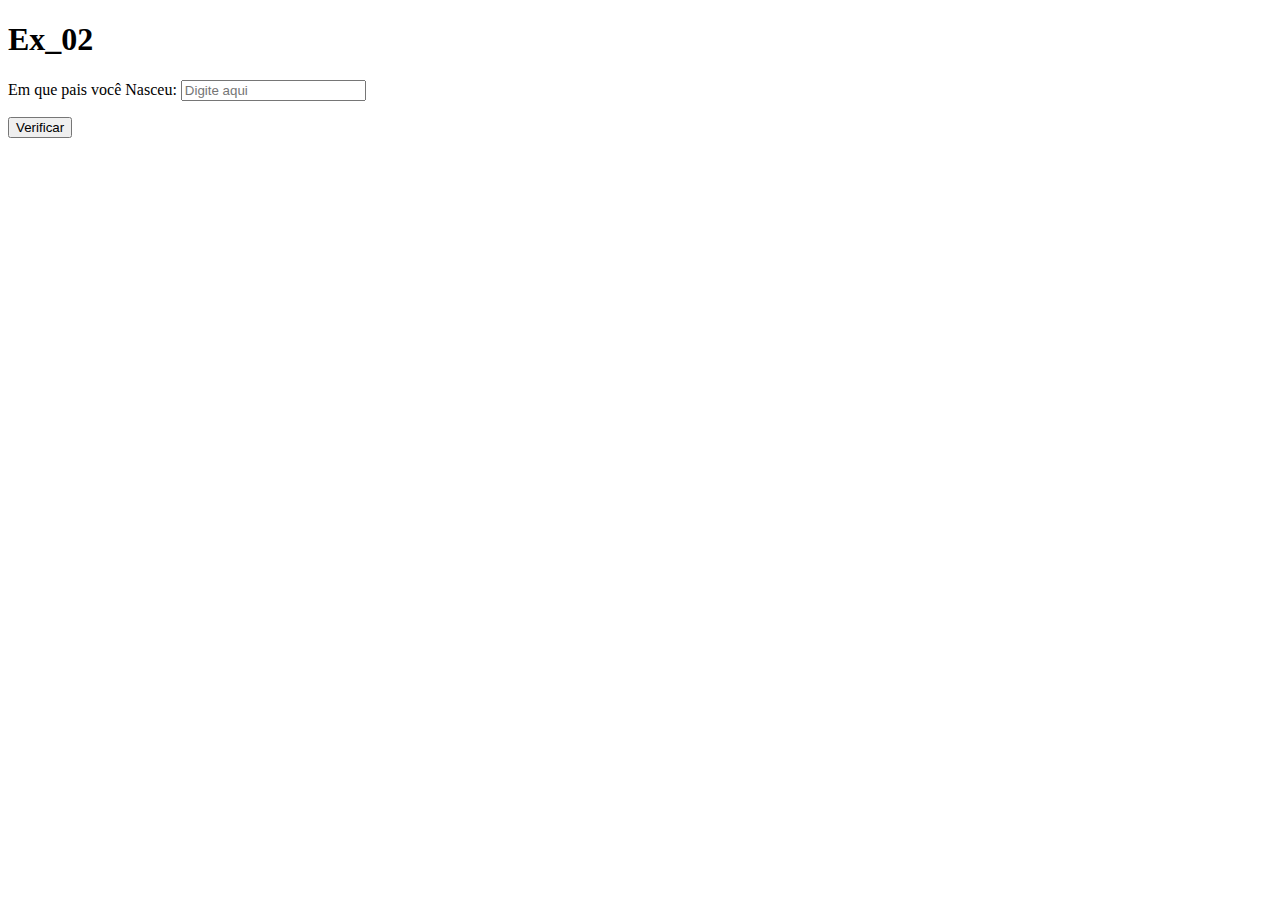
<file: ex_005/estrangeiro.html>
<!DOCTYPE html>
<html lang="pt-br">
<head>
    <meta charset="UTF-8">
    <meta name="viewport" content="width=device-width, initial-scale=1.0">
    <title>Estrangeiro</title>
</head>
<body>
    <main>
        <h1>Ex_02</h1>
        <form action="#">
            <p for="pais">
                <label for="pais">Em que pais você Nasceu:</label> <input type="text" name="pais" id="pais" placeholder="Digite aqui">
            </p>
            <p><input id="verificar" type="button" value="Verificar"></p>
        </form>
        <p id="res"></p>
    </main>
    <script>
     window.document.getElementById('verificar').addEventListener('click',estrangeiro)

        function estrangeiro(){
            var pais = window.document.getElementById('pais').value.toUpperCase()
            var res = window.document.getElementById('res')

            if (pais == 'BRASIL' ){
                res.innerHTML = 'Loucura voltar pro Brasil!!'
            }
            else{
                res.innerHTML = 'Que bom que nossa Moeda ta desvalorizada né...'
            }
        }
    </script>    
</body>
</html>
</file>
<file: ex_001/estilos/style.css>
@charset "utf-8";

*{
    margin: 0px;
    padding: 0px;
    font-family: cursive;
}

body{
    background-color: darkgray;
}

header{
    color: white;
    margin-bottom: 20px;
    box-shadow: 0px 0px 10px rgb(0, 0, 0);
    padding: 20px 0px 20px 0px;
    background-color: rgb(0, 0, 0);
    text-align: center;
}

main{
    border-radius: 10px;
    border: 2px solid black;
    background-color: white;
    margin: auto;
    max-width: 750px;
    padding: 20px 0px;
}

main h2{
    text-align: center;
    margin: 20px 0px;
}

main li{
    list-style-type: lower-roman;
    list-style-position: inside;
    padding: 5px 20px;
    text-align: justify;
}

footer{
    margin-top: 20px;
    padding: 10px 0px;
    text-align: center;
    background-color: black;
}

footer a{
    text-decoration: none;
    color: white;
}
</file>
<file: ex_002/estilos/style.css>
@charset "utf-8";

*{
    margin: 0px;
    padding: 0px;
    font-family: cursive;
}

body{
    background-color: darkgray;
}

header{
    color: white;
    margin-bottom: 20px;
    box-shadow: 0px 0px 10px rgb(0, 0, 0);
    padding: 20px 0px 20px 0px;
    background-color: rgb(0, 0, 0);
    text-align: center;
}

main{
    border-radius: 10px;
    border: 2px solid black;
    background-color: white;
    margin: auto;
    max-width: 750px;
    padding: 20px 0px;
}

main h2{
    text-align: center;
    margin: 20px 0px;
}

main li{
    list-style-type: lower-roman;
    list-style-position: inside;
    padding: 5px 20px;
    text-align: justify;
}

footer{
    margin-top: 20px;
    padding: 10px 0px;
    text-align: center;
    background-color: black;
}

footer a{
    text-decoration: none;
    color: white;
}
</file>
<file: ex_004/estilos/style.css>
@charset "utf-8";

*{
    font-family: cursive;
    padding: 0px;
    margin: 0px;
    box-sizing: border-box;
}

body{
    background-color: darkgrey;
}

header{
    display: flex;
    align-items: center;
    justify-content: space-between;
    color: white;
    background-color: black;
    height: 100px;
}

header h1{
    margin: auto;
}

header nav ul{
    list-style-type: none;
    display: flex;
}

header nav ul li{
    padding-right: 30px;
}

header nav ul li a{
    text-decoration: none;
    color: white;
}

div#area{
    text-align: center;
    background-color: blue;
}

main{
    padding-bottom: 30px;
    max-width: 1300px;
    background-color: white;
    margin: auto;
    display: flex;
    flex-flow: column nowrap;
    justify-content: space-evenly;
}

main h2{
    margin: 20px;
}

main p{
    flex: 1 0 400px;
    text-indent: 1em;
    text-align: justify;
    margin: 15px;
}

main section div {
    display: flex;
    flex-flow: row wrap;
    justify-content: space-between;
}

main article{
    margin: auto;
}

main img{
    max-height: 200px;
    border-radius: 55% 45% 55% 45%;
    border: 1px solid black;
}



footer {
    padding: 15px;
    color: white;
    background-color: black;
    text-align: center;
}
</file>
<file: ex_006/sit Horas/estilos/style.css>
@charset "utf-8";


body{
    background-color: rgb(0, 183, 183);
    color: white;
}

header {
    text-align: center;
}

main{
    display: flex;
    flex-flow: column nowrap;
    align-items: center;
    justify-content: space-evenly;
    width: 500px;
    height: 500px;
    background-color: white;
    color: black;
    box-shadow: 5px 5px 5px rgba(0, 0, 0, 0.283);
    text-align: center;
    margin: auto;
    max-width: 500px;
    border-radius: 15px ;
    border: 1px solid black;
}


div#img{
    border-radius: 50%;
    height: 70%;
    width: 40%;
    border: 1px solid black;
    width: 400px;
    background-image: url(../img/manha.jpg);
    background-position: center;
    background-size: cover;
}

footer{
    text-align: center;
    font-style: italic;
}
</file>
<file: ex_006/Sit pessoas/estilos/style.css>
@charset "utf-8";


body{
    text-align: center;
    background-color: rgb(52, 152, 199);
    color: white;
}

main{
    background-color: white;
    color: black;
    box-shadow: 5px 5px 5px rgba(0, 0, 0, 0.283);
    margin: auto;
    max-width: 500px;
    border-radius: 15px ;
    border: 1px solid black;
}

footer{
    
    font-style: italic;
}
</file>
<file: ex_007/Contador/estilos/style.css>
@charset "utf-8";

*{
    margin: 0px;
    padding: 0px;
    font-family: cursive;
    box-sizing: border-box;
}

body{
    background-color: rgb(4, 156, 156);
}

h1{
    color: white;
    margin: 20px;
    text-align: center;
}

main{
    border-radius: 20px;
    padding: 20px;
    margin: auto;
    width: 80vw;
    background-color: white;
}

.formulario{
    margin: auto;
    display: flex;
    justify-content: center;
}

p{
    padding: 3px;
    display: flex;
    justify-content: space-between;
}

label{
    padding-right: 10px;
}

input{
    padding-left: 10px;
    border-radius: 30px;
}


button{
    cursor: pointer;
    border-radius: 15px;
    padding: 8px;
    margin: 20px;
}

button:hover{
    color: white;
    background-color:  rgb(4, 156, 156);
}

footer{
    padding: 15px;
    color: white;
    text-align: center;
}
</file>
<file: ex_007/tabuada/estilos/style.css>
@charset "utf-8";

*{
    margin: 0px;
    padding: 0px;
    font-family: cursive;
    box-sizing: border-box;
}

body{
    background-color: rgb(4, 156, 156);
}

h1{
    color: white;
    margin: 20px;
    text-align: center;
}



main{
    margin: auto;
    border-radius: 20px;
    padding: 20px;
    width: 80vw;
    max-width: 400px;
    background-color: white;
}

.formulario{
    margin: auto;
    display: flex;
    justify-content: center;
}

p{
    padding: 3px;
    display: flex;
    justify-content: space-between;
}

label{
    padding-right: 10px;
}

input{
    width: 100px;
    padding-left: 10px;
    border-radius: 30px;
}


button{
    cursor: pointer;
    border-radius: 15px;
    padding: 8px;
    margin: 20px;
}

button:hover{
    color: white;
    background-color:  rgb(4, 156, 156);
}

select{
    display: block;
    margin: auto;
    box-shadow: 0px 0px 5px rgba(0, 0, 0, 0.267);
    padding: 15px;
    border-radius: 10px;
}

footer{
    padding: 15px;
    color: white;
    text-align: center;
}
</file>
